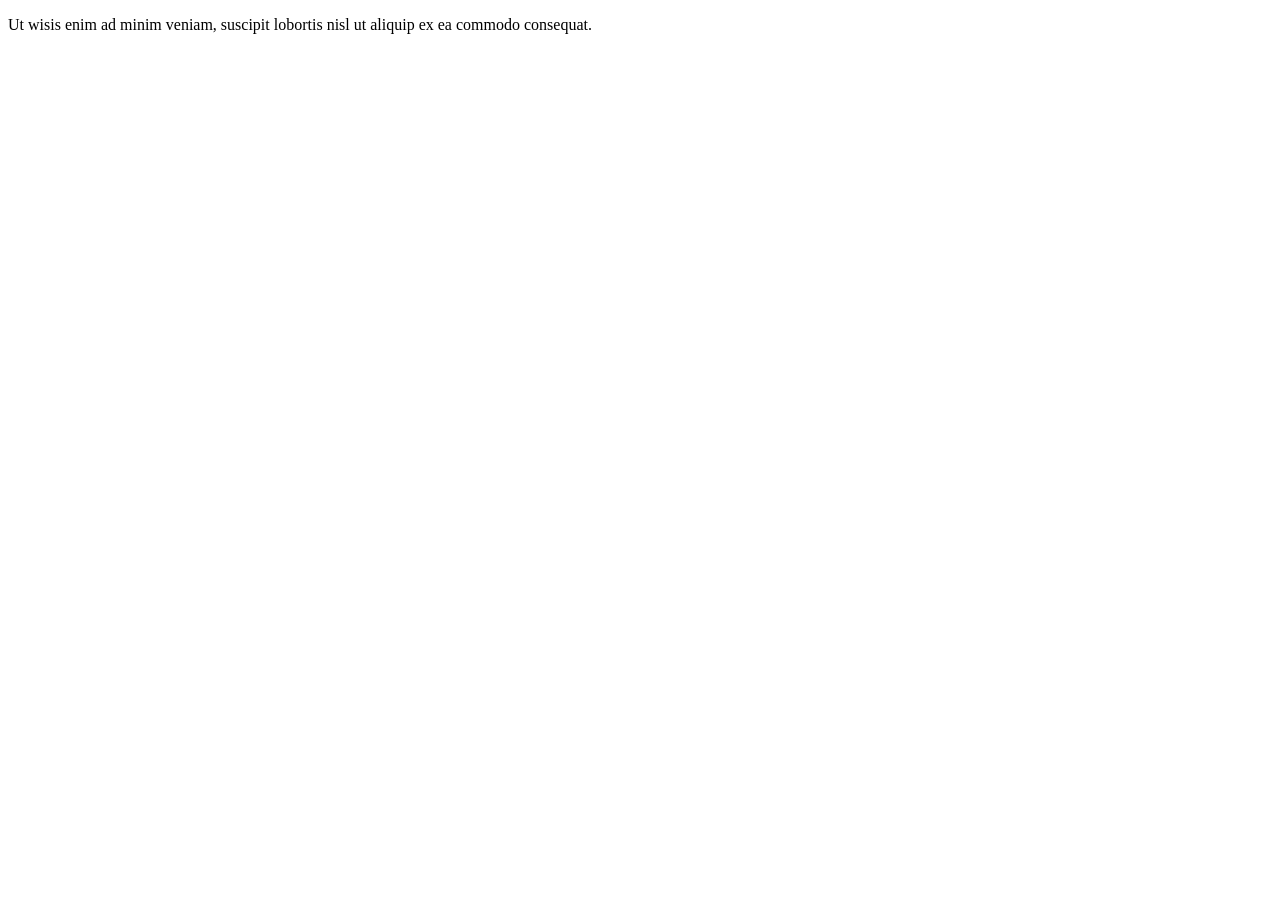
<file: unit_one/index.html>
<!DOCTYPE HTML>
<html>
 <head>
  <title> Тег BODY </title>
  <meta charset=utf-8>
 </head>
 <body onload="alert(Документ загружен)">
  <p>Ut wisis enim ad minim veniam,  suscipit lobortis nisl ut aliquip ex ea commodo consequat.</p>

 </body>
</html>
</file>
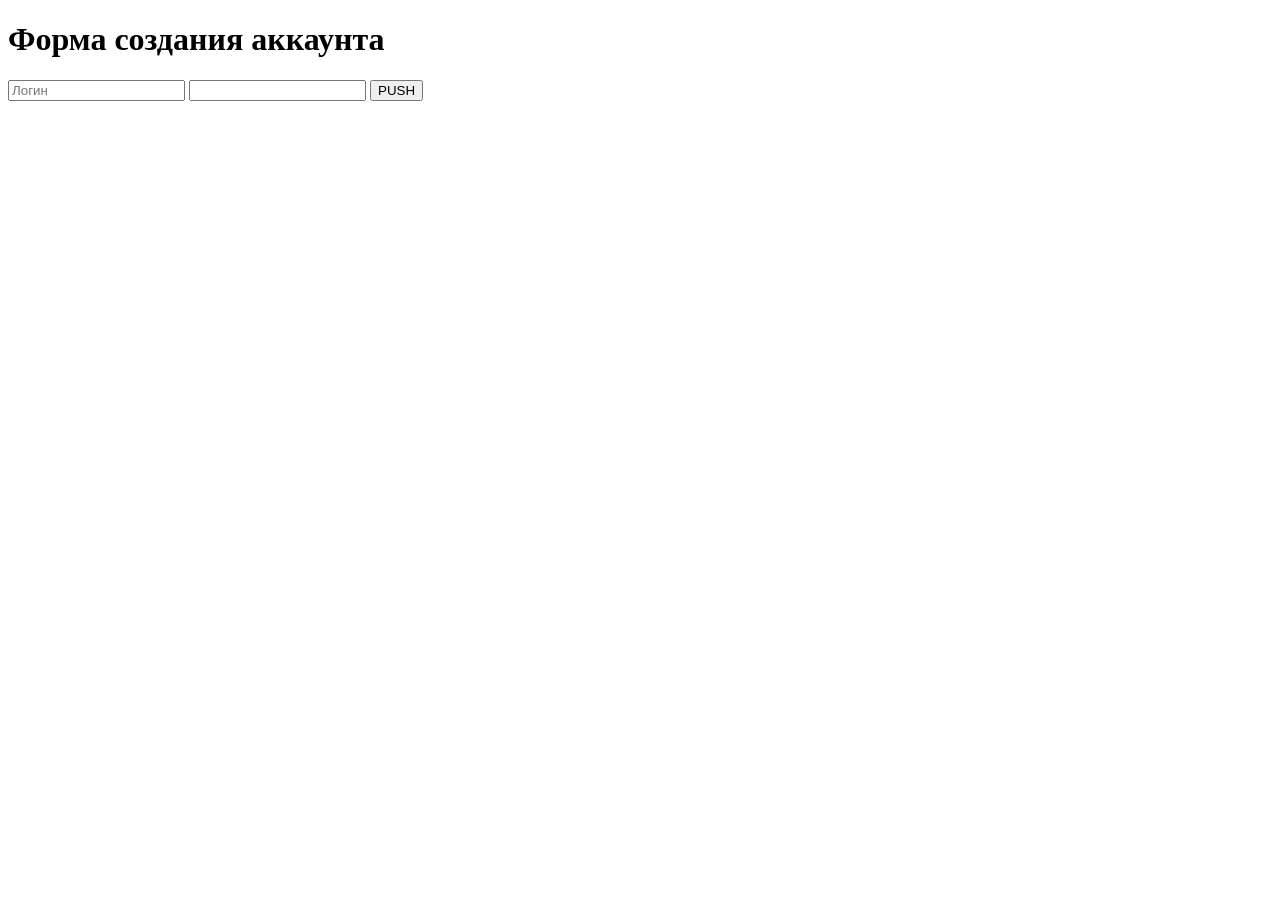
<file: unit_two/37/templates/account.html>
<!DOCTYPE html>
<html lang="en">
<head>
    <meta charset="UTF-8">
    <title>создание аккаунта</title>
</head>
<body>
<h1>Форма создания аккаунта</h1>
<form action="/account/create" method="post">
    <input placeholder="Логин" type="text" name="login">
    <input type="postgres" name="password" >
    <input type="submit" value="PUSH">

</form>

 </html>
</file>
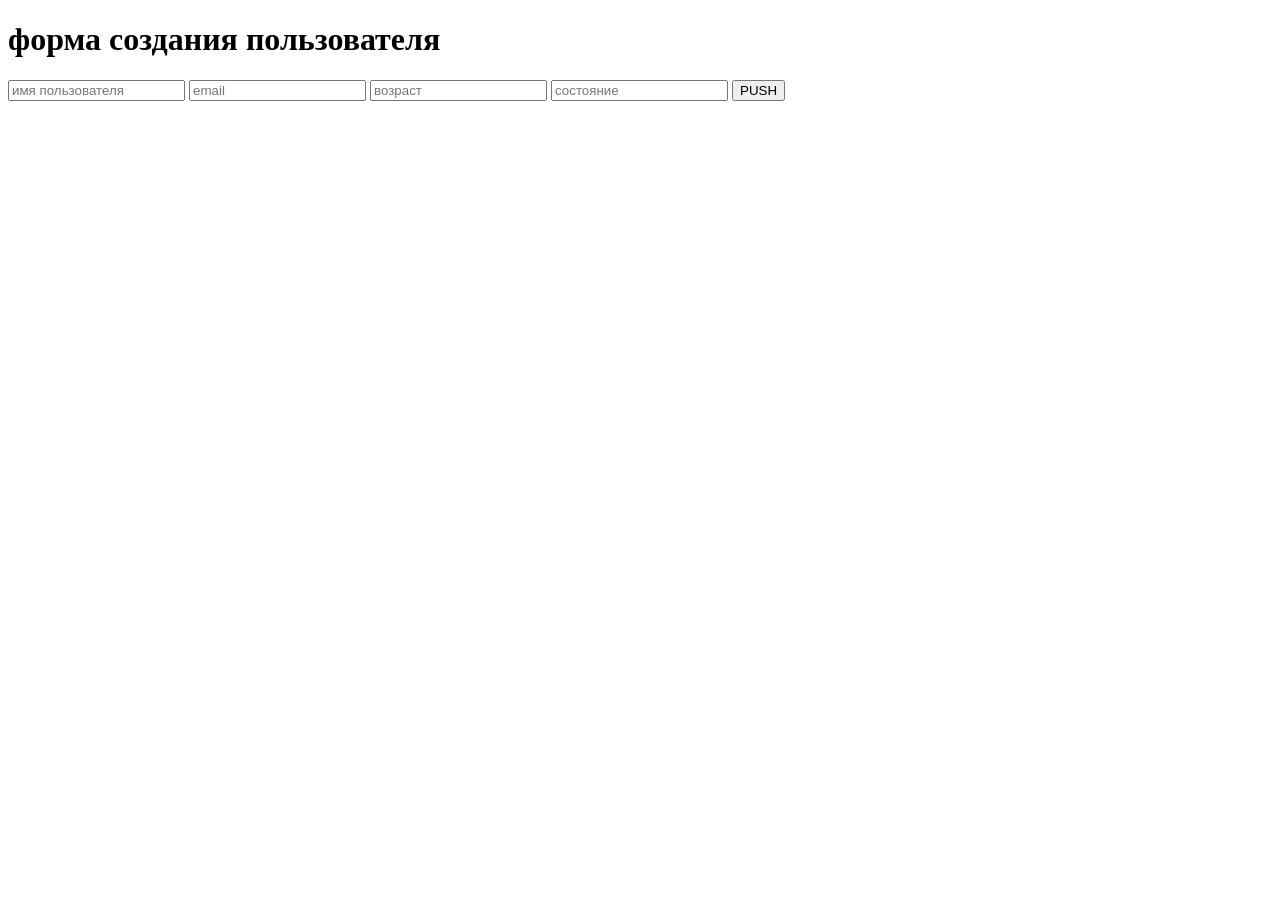
<file: unit_two/37/templates/user.html>
<!DOCTYPE html>
<html lang="en">
<head>
    <meta charset="UTF-8">
    <title>создание пользователя</title>
</head>
<body>
<h1>форма создания пользователя</h1>
<form action="/user/create" method="post">
    <input placeholder="имя пользователя" type="text" name="username">
    <input placeholder="email" type="text" name="email" >
    <input placeholder="возраст" name="age" >
    <input placeholder="состояние" name="online" >
    <input type="submit" value="PUSH">

</form>

</html>
</file>
